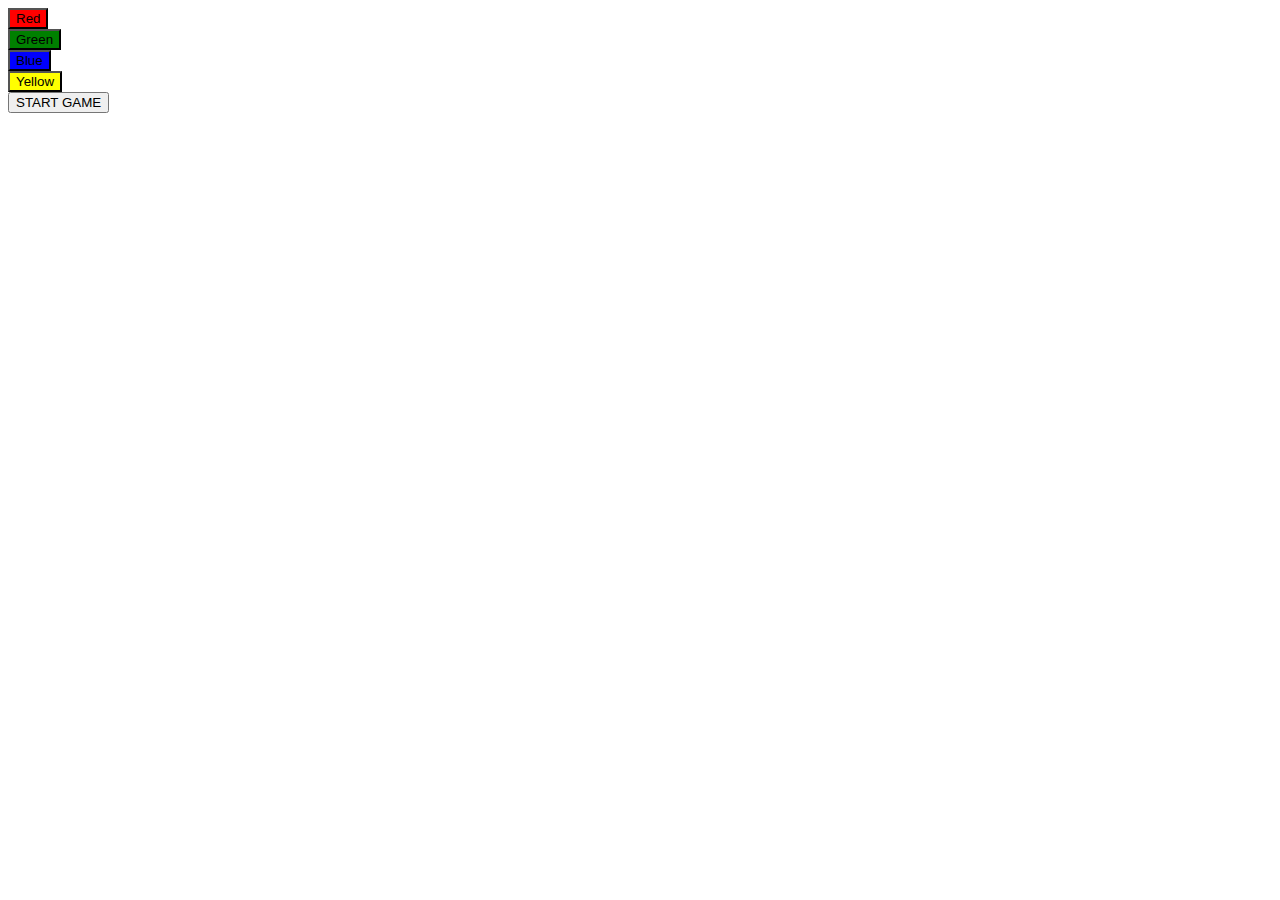
<file: index.html>
<!DOCTYPE html>
<html lang="en">

<head>
    <meta charset="UTF-8">
    <meta name="viewport" content="width=device-width, initial-scale=1.0">
    <meta http-equiv="X-UA-Compatible" content="ie=edge">

    <link rel="stylesheet" href="https://stackpath.bootstrapcdn.com/bootstrap/4.1.3/css/bootstrap.min.css" integrity="sha384-MCw98/SFnGE8fJT3GXwEOngsV7Zt27NXFoaoApmYm81iuXoPkFOJwJ8ERdknLPMO"
        crossorigin="anonymous">
    <link rel="stylesheet" href="static/css/styles.css" type="text/css" />
    <title>Simon Game</title>
</head>

<body>

    <section id="game">
        <div class="container">
            <div class="jumbotron" id="game-background">
                <div class="row">
                    <div class="col-md-6">
                        <button class="bg-red btn btn-lg" id="red-btn">Red</button>
                    </div>
                    <div class="col-md-6">
                        <button class="bg-green btn btn-lg" id="green-btn">Green</button>
                    </div>
                </div>
                <div class="row">
                    <div class="col-md-6 ">
                        <button class="bg-blue btn btn-lg" id="blue-btn">Blue</button>
                    </div>
                    <div class="col-md-6 ">
                        <button class="bg-yellow btn btn-lg" id="yellow-btn">Yellow</button>
                    </div>
                </div>
            </div>

            <div class="row">
                <div class="col-md-4">
                    <button id="start-btn">START GAME</button>
                </div>
            </div>
        </div>
    </section>

    <script src="https://code.jquery.com/jquery-3.3.1.slim.min.js" integrity="sha384-q8i/X+965DzO0rT7abK41JStQIAqVgRVzpbzo5smXKp4YfRvH+8abtTE1Pi6jizo"
        crossorigin="anonymous"></script>
    <script src="https://cdnjs.cloudflare.com/ajax/libs/popper.js/1.14.3/umd/popper.min.js" integrity="sha384-ZMP7rVo3mIykV+2+9J3UJ46jBk0WLaUAdn689aCwoqbBJiSnjAK/l8WvCWPIPm49"
        crossorigin="anonymous"></script>
    <script src="https://stackpath.bootstrapcdn.com/bootstrap/4.1.3/js/bootstrap.min.js" integrity="sha384-ChfqqxuZUCnJSK3+MXmPNIyE6ZbWh2IMqE241rYiqJxyMiZ6OW/JmZQ5stwEULTy"
        crossorigin="anonymous"></script>
    <script type="text/javascript" src="src/main.js"></script>
    <script type="text/javascript" src="src/game.js"></script>
    <script type="text/javascript" src="src/ui.js"></script>
</body>

</html>
</file>
<file: static/css/styles.css>
.bg-red {
    background-color: red;
}

.bg-green {
    background-color: green;
}

.bg-blue {
    background-color: blue;
}

.bg-yellow {
    background-color: yellow;
}
</file>
